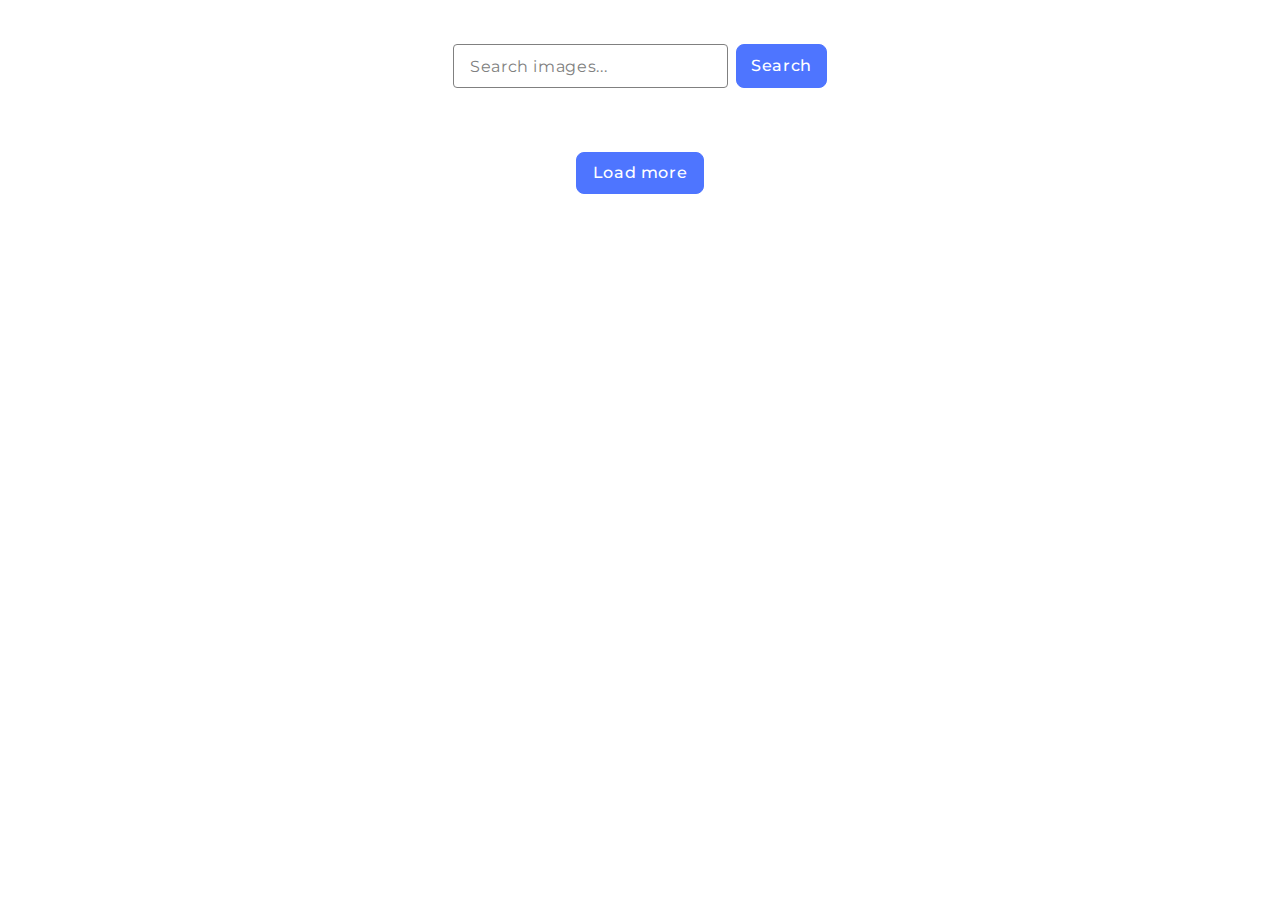
<file: src/index.html>
<!DOCTYPE html>
<html lang="en">
  <head>
    <meta charset="UTF-8" />
    <meta name="viewport" content="width=device-width, initial-scale=1.0" />
    <link rel="preconnect" href="https://fonts.googleapis.com" />
    <link rel="preconnect" href="https://fonts.gstatic.com" crossorigin />
    <link
      href="https://fonts.googleapis.com/css2?family=Montserrat&display=swap"
      rel="stylesheet"
    />
    <link rel="preconnect" href="https://fonts.googleapis.com" />
    <link rel="preconnect" href="https://fonts.gstatic.com" crossorigin />
    <link
      href="https://fonts.googleapis.com/css2?family=Montserrat:wght@400;500&display=swap"
      rel="stylesheet"
    />
    <title>Homework 12</title>
    <link rel="stylesheet" href="./css/styles.css" />
  </head>
  <body>
    <div class="container">
      <form class="js-search-form">
        <input
          class="input"
          type="text"
          id="search"
          placeholder="Search images..."
        />

        <button class="btn" type="submit" data-search>Search</button>
      </form>

      <ul class="photo-container-js" id="gallery"></ul>
    </div>
    <div class="load">
      <button class="load-btn" id="load-more-button">Load more</button>
    </div>
    <script type="module" src="./main.js"></script>
  </body>
</html>
</file>
<file: src/css/styles.css>
.input {
  width: 255px;
  height: 40px;
  border-radius: 4px;
  background: #FFF;
  border: 1px solid #808080;
  margin-bottom: 32px;
  margin-top: 36px;
  cursor: pointer;
  outline: none;
  color: #2E2F42;
  font-family: Montserrat;
  font-size: 16px;
  font-weight: 400;
  line-height: 1.5;
  letter-spacing: 0.04em;
  padding-left: 16px;
}

.input::placeholder {
  font-family: "Montserrat", sans-serif;
  font-weight: 400;
  font-size: 16px;
  line-height: 1.5;
  letter-spacing: 0.04em;
  color: #808080;
}

.input:hover {
  border: 1px solid #000000;
}

.input:focus {
  border: 1px solid #4E75FF;

}

.btn {
  display: inline-flex;
  padding: 8px 16px;
  justify-content: center;
  align-items: center;
  gap: 8px;
  background: #4E75FF;
  font-family: Montserrat;
  font-size: 16px;
  font-weight: 500;
  line-height: 24px;
  letter-spacing: 0.64px;
  cursor: pointer;
  color: #FFFFFF;
  border-radius: 8px;
  border: 1px solid #4E75FF;
  margin-top: 36px;
  margin-bottom: 32px;
  border-radius: 8px;
  width: 91px;


}

.btn:hover {
  background-color: #6C8CFF;
  border: 1px solid #6C8CFF;
}

.photo-container-js {
  display: flex;
  flex-wrap: wrap;
  gap: 24px;


}

.js-search-form {
  display: flex;
  justify-content: center;
  gap: 8px;
}

.image-card {
  width: calc((100% - 48px) / 3);
  position: relative;
  display: inline-block;
  overflow: hidden;
  height: 248px;
  box-sizing: border-box;
  border: 1px solid rgb(128, 128, 128);
  



}

.image-card img {
  max-width: 100%;
  height: 200px;
  object-fit: cover;
  width: 100%;


}

.container {
  margin: 36px 156px;
  max-width: 1440px;
  margin: 0 auto;
  
}

.image-details {
  display: flex;
  width: 100%;
  gap: 32px;
  margin-left: 5px;




}

.detail {
  margin: 0;
  display: flex;


}


.image-details p {
  text-align: center;
  margin-left: 15px;

}



.loader {
  width: 48px;
  height: 48px;
  border: 5px solid #FFF;
  border-bottom-color: blue;
  border-radius: 50%;
  display: inline-block;
  box-sizing: border-box;
  animation: rotation 1s linear infinite;
  margin: auto;
  display: flex;
}

@keyframes rotation {
  0% {
    transform: rotate(0deg);
  }

  100% {
    transform: rotate(360deg);
  }
}


.load-btn {
  display: inline-flex;
    padding: 8px 16px;
    justify-content: center;
    align-items: center;
    background: #4E75FF;
    font-family: Montserrat;
    font-size: 16px;
    font-weight: 500;
    line-height: 24px;
    letter-spacing: 0.64px;
    cursor: pointer;
    color: #FFFFFF;
    border-radius: 8px;
    border: 1px solid #4E75FF;
    border-radius: 8px;
    
    
  
  
  }
  
  .load-btn:hover {
    background-color: #6C8CFF;
    border: 1px solid #6C8CFF;
  
}

.load {
    display: flex;
      justify-content: center;
}
</file>
